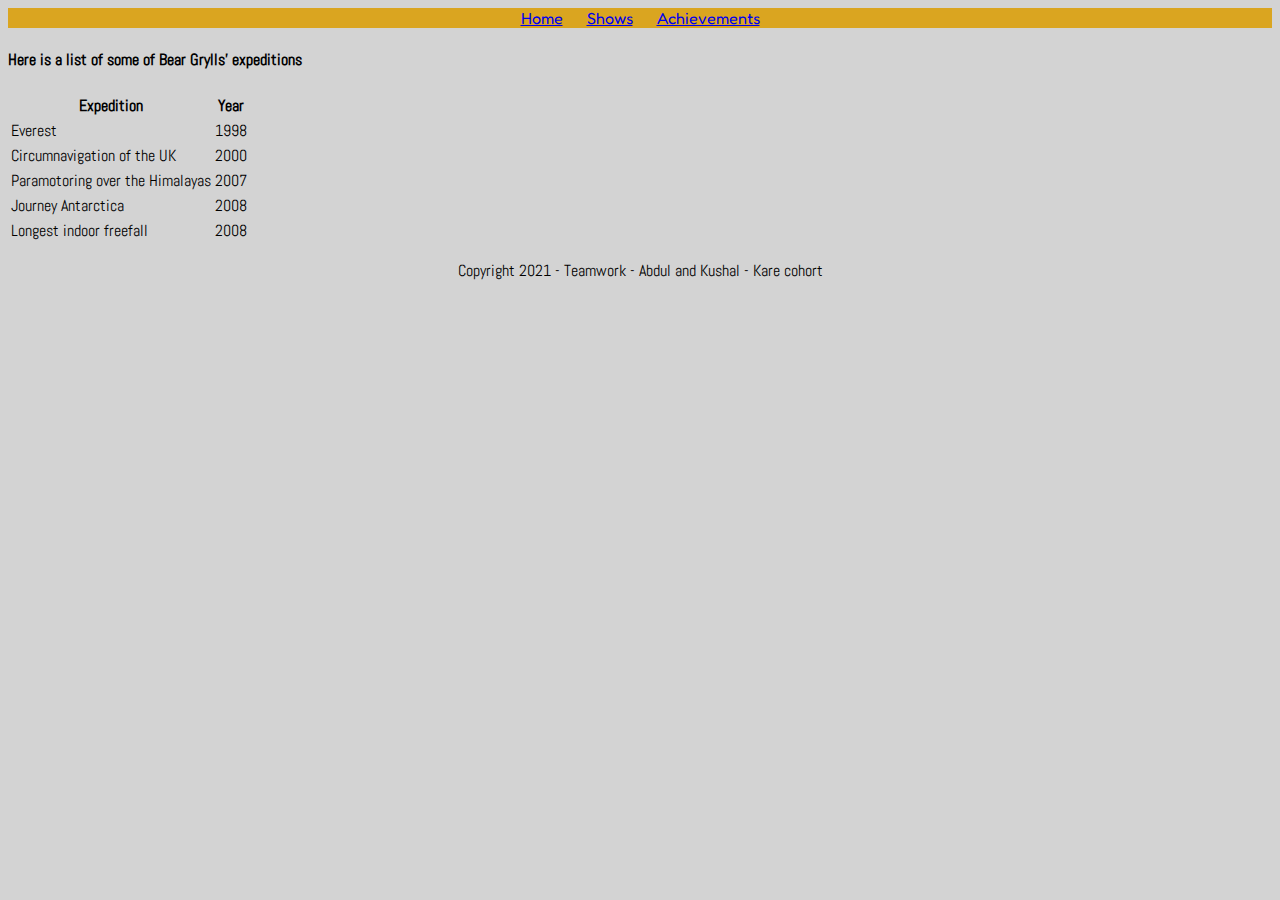
<file: achi.html>
<!DOCTYPE html>
<html lang="en">
<head>
    <meta charset="UTF-8">
    <link href="https://cdn.jsdelivr.net/npm/bootstrap@5.1.0/dist/css/bootstrap.min.css" rel="stylesheet" integrity="sha384-KyZXEAg3QhqLMpG8r+8fhAXLRk2vvoC2f3B09zVXn8CA5QIVfZOJ3BCsw2P0p/We" crossorigin="anonymous">
    <link rel="stylesheet" href="style.css">
    <link rel="preconnect" href="https://fonts.googleapis.com">
    <link rel="preconnect" href="https://fonts.gstatic.com" crossorigin>
    <link href="https://fonts.googleapis.com/css2?family=Abel&display=swap" rel="stylesheet">
    <link href="https://fonts.googleapis.com/css2?family=Fredoka+One&display=swap" rel="stylesheet">
    <meta http-equiv="X-UA-Compatible" content="IE=edge">
    <meta name="viewport" content="width=device-width, initial-scale=1.0">
    <title>Homepage</title>
</head>
<body>
    <header class="head">
        <a href="index.html">Home</a>
        <a href="tvpage.html">Shows</a>
        <a href="achi.html">Achievements</a>
    </header>
    <h4>
        Here is a list of some of Bear Grylls' expeditions
    </h4>
    <table class="table table-hover">
        <tr class="table-secondary">
            <th>Expedition</th>
            <th> Year</th>
        </tr>
        <tr class="table-primary">
            <td>Everest</th>
            <td> 1998</th>
        </tr>
        <tr class="table-danger">
            <td>Circumnavigation of the UK</th>
            <td> 2000</th>
        </tr>
         <tr class="table-warning">
            <td>Paramotoring over the Himalayas</th>
            <td> 2007</th>
        </tr>
         <tr class="table-info">
            <td>Journey Antarctica</th>
            <td> 2008</th>
        </tr>
        <tr class="table-success">
            <td>Longest indoor freefall</th>
            <td> 2008</th>
        </tr>
      </table>
</body>
<footer>
    <p> Copyright 2021 - Teamwork - Abdul and Kushal - Kare cohort </p>
</footer>
</html>
</file>
<file: style.css>
body{
    background-color: lightgrey;
    font-family: 'Abel', sans-serif;
}
.card-image-top {
    width: 50%;
    height: 15vw;
    object-fit: contain;
}
.head{
    text-align:center;
    font-family: 'Fredoka One', cursive;
    background-color:goldenrod;
}
a{
    padding: 0px 10px;
}
/*
Slider starts here
*/
#slider {
    margin: 0 auto;
    width: 800px;
    max-width: 100%;
    text-align: center;
 }
 #slider input[type=radio] {
    display: none;
 }
 #slider label {
    cursor:pointer;
    text-decoration: none;
 }
 #slides {
    padding: 10px;
    border: 3px solid #ccc;
    background: #fff;
    position: relative;
    z-index: 1;
 }
 #overflow {
    width: 100%;
    overflow: hidden;
 }
 #slide1:checked ~ #slides .inner {
    margin-left: 0;
 }
 #slide2:checked ~ #slides .inner {
    margin-left: -100%;
 }
 #slide3:checked ~ #slides .inner {
    margin-left: -200%;
 }
 #slide4:checked ~ #slides .inner {
    margin-left: -300%;
 }
 #slides .inner {
    transition: margin-left 800ms cubic-bezier(0.770, 0.000, 0.175, 1.000);
    width: 400%;
    line-height: 0;
    height: 300px;
 }
 #slides .slide {
    width: 25%;
    float:left;
    display: flex;
    justify-content: center;
    align-items: center;
    height: 100%;
    color: #fff;
 }
 #slides .slide_1 {
    background: #00171F;
 }
 #slides .slide_2 {
    background: #003459;
 }
 #slides .slide_3 {
    background: #007EA7;
 }
 #slides .slide_4 {
    background: #00A8E8;
 }
 #controls {
    margin: -180px 0 0 0;
    width: 100%;
    height: 50px;
    z-index: 3;
    position: relative;
 }
 #controls label {
    transition: opacity 0.2s ease-out;
    display: none;
    width: 50px;
    height: 50px;
    opacity: .4;
 }
 #controls label:hover {
    opacity: 1;
 }
 #slide1:checked ~ #controls label:nth-child(2),
 #slide2:checked ~ #controls label:nth-child(3),
 #slide3:checked ~ #controls label:nth-child(4),
 #slide4:checked ~ #controls label:nth-child(1) {
    background: url(https://image.flaticon.com/icons/svg/130/130884.svg) no-repeat;
    float:right;
    margin: 0 -50px 0 0;
    display: block;
 }
 #slide1:checked ~ #controls label:nth-last-child(2),
 #slide2:checked ~ #controls label:nth-last-child(3),
 #slide3:checked ~ #controls label:nth-last-child(4),
 #slide4:checked ~ #controls label:nth-last-child(1) {
    background: url(https://image.flaticon.com/icons/svg/130/130882.svg) no-repeat;
    float:left;
    margin: 0 0 0 -50px;
    display: block;
 }
 #bullets {
    margin: 150px 0 0;
    text-align: center;
 }
 #bullets label {
    display: inline-block;
    width: 10px;
    height: 10px;
    border-radius:100%;
    background: #ccc;
    margin: 0 10px;
 }
 #slide1:checked ~ #bullets label:nth-child(1),
 #slide2:checked ~ #bullets label:nth-child(2),
 #slide3:checked ~ #bullets label:nth-child(3),
 #slide4:checked ~ #bullets label:nth-child(4) {
    background: #444;
 }
 @media screen and (max-width: 900px) {
    #slide1:checked ~ #controls label:nth-child(2),
    #slide2:checked ~ #controls label:nth-child(3),
    #slide3:checked ~ #controls label:nth-child(4),
    #slide4:checked ~ #controls label:nth-child(1),
    #slide1:checked ~ #controls label:nth-last-child(2),
    #slide2:checked ~ #controls label:nth-last-child(3),
    #slide3:checked ~ #controls label:nth-last-child(4),
    #slide4:checked ~ #controls label:nth-last-child(1) {
       margin: 0;
    }
    #slides {
       max-width: calc(100% - 140px);
       margin: 0 auto;
    }
 }

 footer{
     text-align:center;
 }
</file>
